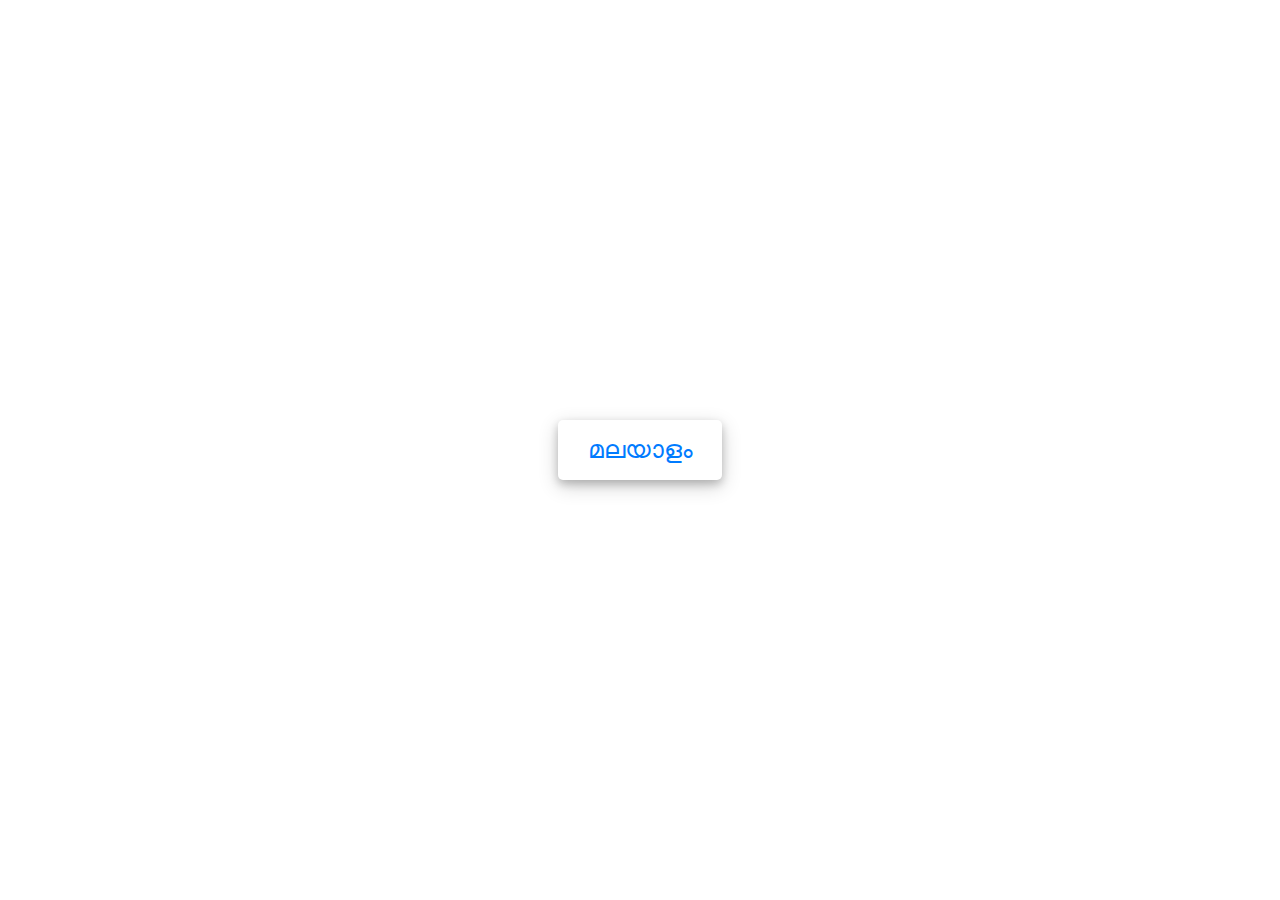
<file: lang.html>
<!DOCTYPE html>
<html lang="en">

<head>
    <meta charset="UTF-8">
    <meta name="viewport" content="width=device-width, initial-scale=1.0">
    <title>language</title>
    <link rel="stylesheet" href="style.css">
    <!-- FontAweome CDN Link for Icons -->
    <script src="https://kit.fontawesome.com/a076d05399.js"></script>
</head>

<body>
    <!-- <div class="row">
        <button class="english_btn">English</button>
    </div>
    <div class="row">
        <button class="kannada_btn">ಕನ್ನಡ</button>
    </div> -->

    <div><button class="malayalam_btn">മലയാളം</button></div>

    <!-- Info Box -->
    <div class="info_box">
        <div class="info-title"><span>നിയമാവലികൾ</span></div>
        <div class="info-list">
            <div class="info">1. ഓരോ ചോദ്യത്തിനും നിങ്ങൾക്ക് <span>15 സെക്കൻഡ്</span> മാത്രമേ ഉണ്ടാകൂ.</div>
            <div class="info">2. നിങ്ങളുടെ ഉത്തരം തിരഞ്ഞെടുത്തുകഴിഞ്ഞാൽ, അത് പഴയപടിയാക്കാൻ കഴിയില്ല.</div>
            <div class="info">3. സമയം അവസാനിച്ചുകഴിഞ്ഞാൽ നിങ്ങൾക്ക് ഒരു ഓപ്ഷനും തിരഞ്ഞെടുക്കാനാവില്ല.
            </div>
            <div class="info">4. നിങ്ങൾ കളിക്കുമ്പോൾ ക്വിസിൽ നിന്ന് പുറത്തുകടക്കാൻ കഴിയില്ല.</div>
            <div class="info">5. നിങ്ങളുടെ ശരിയായ ഉത്തരങ്ങളുടെ അടിസ്ഥാനത്തിൽ നിങ്ങൾക്ക് പോയിന്റുകൾ ലഭിക്കും.</div>
        </div>
        <div class="buttons">
            <button class="quit">Exit Quiz</button>
            <button class="restart">Continue</button>
        </div>
    </div>
    <!-- Quiz Box -->
    <div class="quiz_box">
        <header>
            <div class="title">KnowProphet Quiz</div>
            <div class="timer">
                <div class="time_left_txt">Time Left</div>
                <div class="timer_sec">15</div>
            </div>
            <!-- <div class="time_line"></div> -->
        </header>
        <section>
            <div class="que_text">
                <!-- Here I've inserted question from JavaScript -->
            </div>
            <div class="option_list">
                <!-- Here I've inserted options from JavaScript -->
            </div>
        </section>

        <!-- footer of Quiz Box -->
        <footer>
            <div class="total_que">
                <!-- Here I've inserted Question Count Number from JavaScript -->
            </div>
            <button class="next_btn">Next Que</button>
        </footer>
    </div>

    <!-- Result Box -->
    <div class="result_box">
        <div class="icon">
            <i class="fas fa-crown"></i>
        </div>
        <div class="complete_text">You've completed the Quiz!</div>
        <div class="score_text">
            <!-- Here I've inserted Score Result from JavaScript -->
        </div>
        <div class="buttons">
            <button class="restart">Replay Quiz</button>
            <button class="quit">Quit Quiz</button>
        </div>
    </div>

    <!-- Inside this JavaScript file I've inserted Questions and Options only -->
    <script src="js/questions.js"></script>

    <!-- Inside this JavaScript file I've coded all Quiz Codes -->
    <script src="js/script.js"></script>



</body>

</html>
</file>
<file: style.css>
/* importing google fonts */
@import url("https://fonts.googleapis.com/css2?family=Poppins:wght@200;300;400;500;600;700&display=swap");
@import url('https://fonts.googleapis.com/css2?family=Manjari:wght@400;700&display=swap');
* {
    margin: 0;
    padding: 0;
    box-sizing: border-box;
    font-family: "Poppins", sans-serif;
    font-family: 'Manjari', sans-serif;
}

body{
    background: #fff;
}

::selection {
    color: #fff;
    background: #007bff;
}
.malayalam_btn,
.start_btn,
.info_box,
.quiz_box,
.result_box {
    position: absolute;
    top: 50%;
    left: 50%;
    transform: translate(-50%, -50%);
    box-shadow: 0 4px 8px 0 rgba(0, 0, 0, 0.2), 0 6px 20px 0 rgba(0, 0, 0, 0.19);
}

.info_box.activeInfo,
.quiz_box.activeQuiz,
.result_box.activeResult {
    opacity: 1;
    z-index: 5;
    pointer-events: auto;
    transform: translate(-50%, -50%) scale(1);
}

.start_btn {
    position: absolute;
    top: 80%;
    left: 50%;
}

.ente_logo {
    margin-top: 90px;
    margin-left: 450px;
}

.start_btn button {
    font-size: 25px;
    font-weight: 500;
    color: #007bff;
    padding: 15px 30px;
    outline: none;
    border: none;
    border-radius: 5px;
    background: #fff;
    cursor: pointer;
}

.malayalam_btn  {
    position: absolute;
    top: 50%;
    left: 50%;
    font-size: 25px;
    font-weight: 500;
    color: #007bff;
    padding: 15px 30px;
    outline: none;
    border: none;
    border-radius: 5px;
    background: #fff;
    cursor: pointer;
}

.info_box {
    width: 540px;
    background: #fff;
    border-radius: 5px;
    transform: translate(-50%, -50%) scale(0.9);
    opacity: 0;
    pointer-events: none;
    transition: all 0.3s ease;
}

.info_box .info-title {
    height: 60px;
    width: 100%;
    border-bottom: 1px solid lightgrey;
    display: flex;
    align-items: center;
    padding: 0 30px;
    border-radius: 5px 5px 0 0;
    font-size: 20px;
    font-weight: 600;
}

.info_box .info-list {
    padding: 15px 30px;
}

.info_box .info-list .info {
    margin: 5px 0;
    font-size: 17px;
}

.info_box .info-list .info span {
    font-weight: 600;
    color: #007bff;
}
.info_box .buttons {
    height: 60px;
    display: flex;
    align-items: center;
    justify-content: flex-end;
    padding: 0 30px;
    border-top: 1px solid lightgrey;
}

.info_box .buttons button {
    margin: 0 5px;
    height: 40px;
    width: 100px;
    font-size: 16px;
    font-weight: 500;
    cursor: pointer;
    border: none;
    outline: none;
    border-radius: 5px;
    border: 1px solid #007bff;
    transition: all 0.3s ease;
}

.quiz_box {
    width: 550px;
    background: #fff;
    border-radius: 5px;
    transform: translate(-50%, -50%) scale(0.9);
    opacity: 0;
    pointer-events: none;
    transition: all 0.3s ease;
}

.quiz_box header {
    position: relative;
    z-index: 2;
    height: 70px;
    padding: 0 30px;
    background: #fff;
    border-radius: 5px 5px 0 0;
    display: flex;
    align-items: center;
    justify-content: space-between;
    box-shadow: 0px 3px 5px 1px rgba(0, 0, 0, 0.1);
}

.quiz_box header .title {
    font-size: 20px;
    font-weight: 600;
}

.quiz_box header .timer {
    color: #004085;
    background: #cce5ff;
    border: 1px solid #b8daff;
    height: 45px;
    padding: 0 8px;
    border-radius: 5px;
    display: flex;
    align-items: center;
    justify-content: space-between;
    width: 145px;
}

.quiz_box header .timer .time_left_txt {
    font-weight: 400;
    font-size: 17px;
    user-select: none;
}

.quiz_box header .timer .timer_sec {
    font-size: 18px;
    font-weight: 500;
    height: 30px;
    width: 45px;
    color: #fff;
    border-radius: 5px;
    line-height: 30px;
    text-align: center;
    background: #343a40;
    border: 1px solid #343a40;
    user-select: none;
}

.quiz_box header .time_line {
    position: absolute;
    bottom: 0px;
    left: 0px;
    height: 3px;
    background: #007bff;
}

section {
    padding: 25px 30px 20px 30px;
    background: #fff;
}

section .que_text {
    font-size: 25px;
    font-weight: 600;
}

section .option_list {
    padding: 20px 0px;
    display: block;
}

section .option_list .option {
    background: aliceblue;
    border: 1px solid #84c5fe;
    border-radius: 5px;
    padding: 8px 15px;
    font-size: 17px;
    margin-bottom: 15px;
    cursor: pointer;
    transition: all 0.3s ease;
    display: flex;
    align-items: center;
    justify-content: space-between;
}

section .option_list .option:last-child {
    margin-bottom: 0px;
}

section .option_list .option:hover {
    color: #004085;
    background: #cce5ff;
    border: 1px solid #b8daff;
}

section .option_list .option.correct {
    color: #155724;
    background: #d4edda;
    border: 1px solid #c3e6cb;
}

section .option_list .option.incorrect {
    color: #721c24;
    background: #f8d7da;
    border: 1px solid #f5c6cb;
}

section .option_list .option.disabled {
    pointer-events: none;
}

section .option_list .option .icon {
    height: 26px;
    width: 26px;
    border: 2px solid transparent;
    border-radius: 50%;
    text-align: center;
    font-size: 13px;
    pointer-events: none;
    transition: all 0.3s ease;
    line-height: 24px;
}
.option_list .option .icon.tick {
    color: #23903c;
    border-color: #23903c;
    background: #d4edda;
}

.option_list .option .icon.cross {
    color: #a42834;
    background: #f8d7da;
    border-color: #a42834;
}

footer {
    height: 60px;
    padding: 0 30px;
    display: flex;
    align-items: center;
    justify-content: space-between;
    border-top: 1px solid lightgrey;
}

footer .total_que span {
    display: flex;
    user-select: none;
}

footer .total_que span p {
    font-weight: 500;
    padding: 0 5px;
}

footer .total_que span p:first-child {
    padding-left: 0px;
}

footer button {
    height: 40px;
    padding: 0 13px;
    font-size: 18px;
    font-weight: 400;
    cursor: pointer;
    border: none;
    outline: none;
    color: #fff;
    border-radius: 5px;
    background: #007bff;
    border: 1px solid #007bff;
    line-height: 10px;
    opacity: 0;
    pointer-events: none;
    transform: scale(0.95);
    transition: all 0.3s ease;
}

footer button:hover {
    background: #0263ca;
}

footer button.show {
    opacity: 1;
    pointer-events: auto;
    transform: scale(1);
}

.result_box {
    background: #fff;
    border-radius: 5px;
    display: flex;
    padding: 25px 30px;
    width: 450px;
    align-items: center;
    flex-direction: column;
    justify-content: center;
    transform: translate(-50%, -50%) scale(0.9);
    opacity: 0;
    pointer-events: none;
    transition: all 0.3s ease;
}

.result_box .icon {
    font-size: 100px;
    color: #007bff;
    margin-bottom: 10px;
}

.result_box .complete_text {
    font-size: 20px;
    font-weight: 500;
}

.result_box .score_text span {
    display: flex;
    margin: 10px 0;
    font-size: 18px;
    font-weight: 500;
}

.result_box .score_text span p {
    padding: 0 4px;
    font-weight: 600;
}

.result_box .buttons {
    display: flex;
    margin: 20px 0;
}

.result_box .buttons button {
    margin: 0 10px;
    height: 45px;
    padding: 0 20px;
    font-size: 18px;
    font-weight: 500;
    cursor: pointer;
    border: none;
    outline: none;
    border-radius: 5px;
    border: 1px solid #007bff;
    transition: all 0.3s ease;
}

.buttons button.restart {
    color: #fff;
    background: #007bff;
}

.buttons button.restart:hover {
    background: #0263ca;
}

.buttons button.quit {
    color: #007bff;
    background: #fff;
}

.buttons button.quit:hover {
    color: #fff;
    background: #007bff;
}

@media screen and (max-width: 750px) {

    .ente_logo {
        margin: 0;
        margin-top: 50px;
        margin-left: 20px;
        height: 300px;
        width: 350px;
     }

     .start_btn {
        position: absolute;
        top: 80%;
        left: 50%;
        margin: 0;
    }

    .info_box {
        width: 350px;
    }
    .info_box .info-title {
        height: 80px;
    }
    .info_box .buttons {
        height: 91px;
        display: flex;
        align-items: center;
        justify-content: center;
    }
    .quiz_box {
        width: 350px;
    }
    .quiz_box header .title {
        font-size: 15px;
        font-weight: 600;
    }
    .quiz_box header .timer .time_left_txt {
        font-size: 14px;
    }
    .quiz_box header .timer .timer_sec {
        font-size: 14px;
        height: 30px;
        width: 35px;
    }
    .quiz_box header .time_line {
        position: absolute;
        bottom: 0px;
        left: 0px;
        height: 2px;
    }
    section .que_text {
        font-size: 15px;
        font-weight: 600;
    }
    section .option_list .option {
        font-size: 14px;
    }
    section .option_list .option .icon {
        height: 20px;
        width: 20px;
        font-size: 10px;
        line-height: 17px;
    }
    footer {
        height: 45px;
    }
    footer button {
        height: 25px;
        padding: 0 12px;
        font-size: 13px;
        line-height: 12px;
    }
    .result_box {
        display: flex;
        padding: 25px 30px;
        width: 300px;
    }
    .result_box .icon {
        font-size: 70px;
    }
    .result_box .complete_text {
        font-size: 15px;
        font-weight: 500;
    }
    .result_box .score_text span {
        display: flex;
        margin: 10px 0;
        font-size: 15px;
        font-weight: 500;
    }
    .result_box .buttons button {
        margin: 0 10px;
        height: 45px;
        padding: 0 30px;
        font-size: 14px;
        font-weight: 500;
    }
}
</file>
